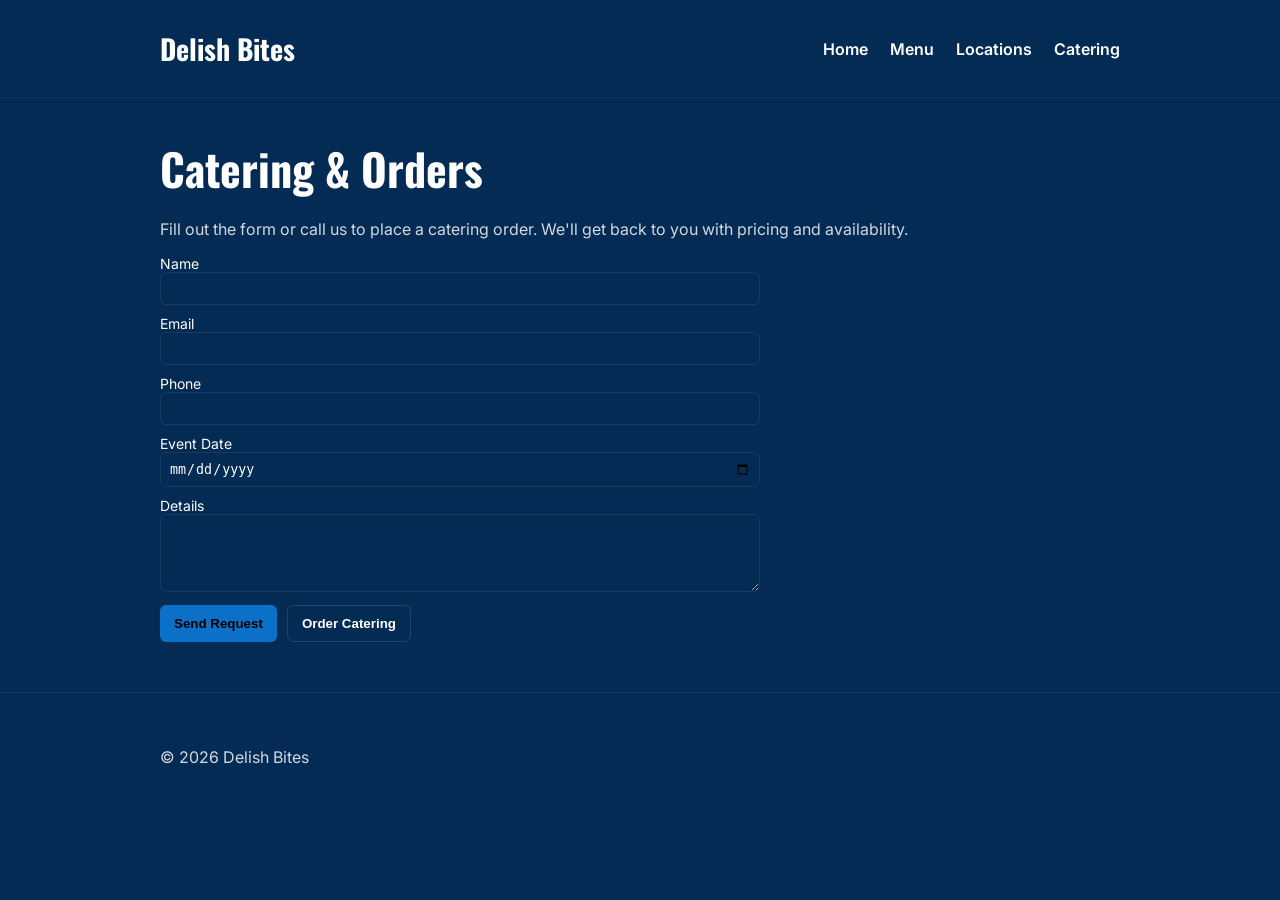
<file: catering.html>
<!doctype html>
<html lang="en">
<head>
  <meta charset="utf-8" />
  <meta name="viewport" content="width=device-width,initial-scale=1" />
  <title>My Restaurant — Catering</title>
  <link rel="preconnect" href="https://fonts.googleapis.com">
  <link rel="preconnect" href="https://fonts.gstatic.com" crossorigin>
  <link href="https://fonts.googleapis.com/css2?family=Oswald:wght@400;600;700&family=Inter:wght@300;400;600&display=swap" rel="stylesheet">
  <link rel="stylesheet" href="styles.css">
</head>
<body>
  <header class="site-header">
    <div class="container header-inner">
      <h1 class="brand">Delish Bites</h1>
      <nav class="main-nav">
        <a href="index.html">Home</a>
        <a href="menu.html">Menu</a>
        <a href="locations.html">Locations</a>
        <a href="catering.html">Catering</a>
      </nav>
    </div>
  </header>

  <main class="container">
    <h2 class="page-title">Catering & Orders</h2>

    <section class="contact-section">
      <p class="muted">Fill out the form or call us to place a catering order. We'll get back to you with pricing and availability.</p>
      <form id="cateringForm" class="form">
        <label>Name
          <input type="text" name="name" required>
        </label>
        <label>Email
          <input type="email" name="email" required>
        </label>
        <label>Phone
          <input type="tel" name="phone" required>
        </label>
        <label>Event Date
          <input type="date" name="date">
        </label>
        <label>Details
          <textarea name="details" rows="4"></textarea>
        </label>
        <div class="form-actions">
          <button type="submit" class="btn">Send Request</button>
          <button type="button" id="orderNowCatering" class="btn secondary">Order Catering</button>
        </div>
      </form>
    </section>

  </main>

  <footer class="site-footer">
    <div class="container">
      <p>© <span id="year4"></span> Delish Bites</p>
    </div>
  </footer>

  <script src="script.js"></script>
</body>
</html>
</file>
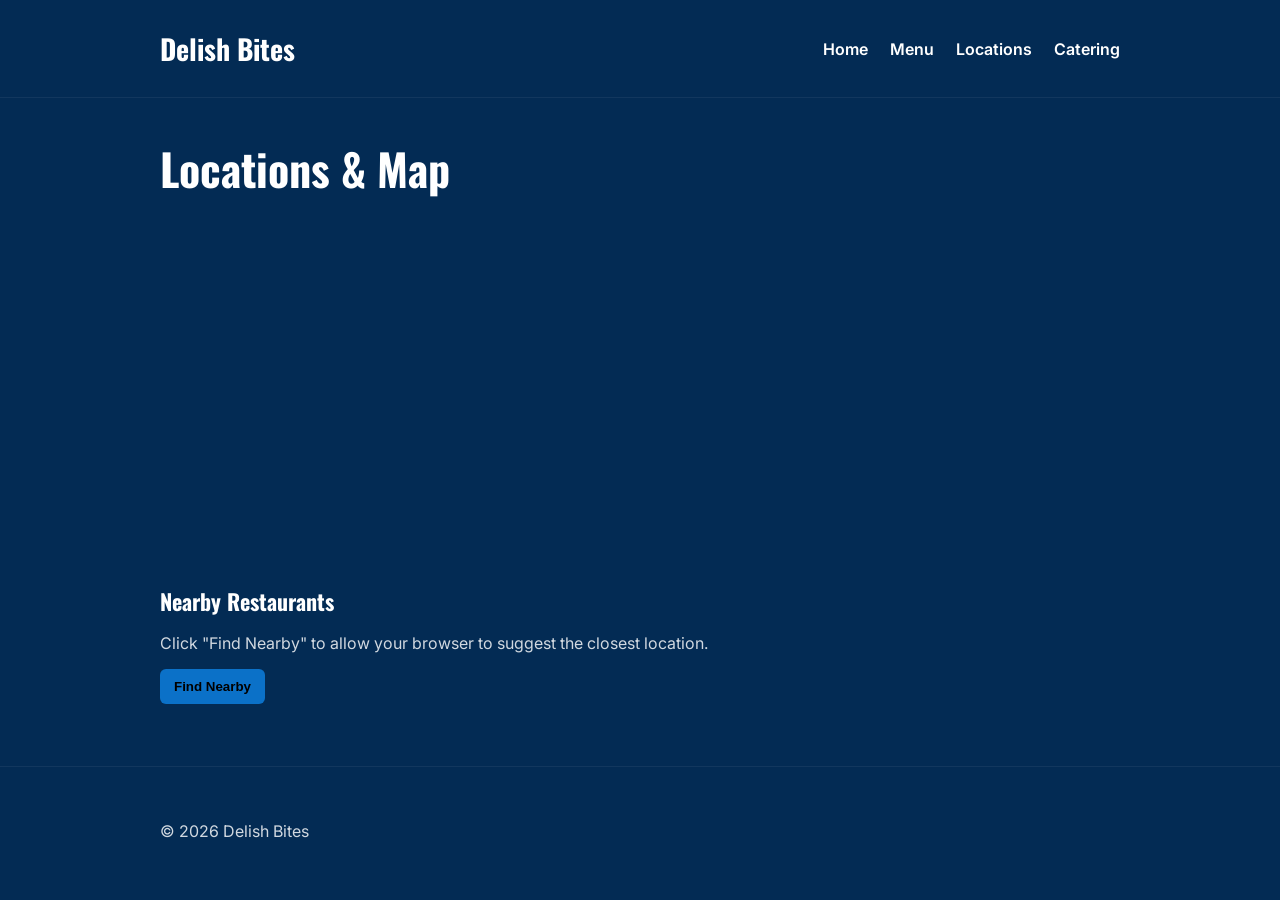
<file: locations.html>
<!doctype html>
<html lang="en">
<head>
  <meta charset="utf-8" />
  <meta name="viewport" content="width=device-width,initial-scale=1" />
  <title>My Restaurant — Locations</title>
  <link rel="preconnect" href="https://fonts.googleapis.com">
  <link rel="preconnect" href="https://fonts.gstatic.com" crossorigin>
  <link href="https://fonts.googleapis.com/css2?family=Oswald:wght@400;600;700&family=Inter:wght@300;400;600&display=swap" rel="stylesheet">
  <link rel="stylesheet" href="styles.css">
</head>
<body>
  <header class="site-header">
    <div class="container header-inner">
      <h1 class="brand">Delish Bites</h1>
      <nav class="main-nav">
        <a href="index.html">Home</a>
        <a href="menu.html">Menu</a>
        <a href="locations.html">Locations</a>
        <a href="catering.html">Catering</a>
      </nav>
    </div>
  </header>

  <main class="container">
    <h2 class="page-title">Locations & Map</h2>

    <section class="map-section">
      <div class="map-frame">
        <!-- Example map (replace coords with your city) -->
        <iframe
          src="https://www.google.com/maps/embed?pb=!1m18!1m12!1m3!1d3153.0192721098266!2d-122.41941518468123!3d37.77492977975916!2m3!1f0!2f0!3f0!3m2!1i1024!2i768!4f13.1!3m3!1m2!1s0x8085809c5f6f0b0f%3A0x4e3b8f6b6a0f6f0f!2sMarket%20St%2C%20San%20Francisco%2C%20CA!5e0!3m2!1sen!2sus!4v1600000000000!5m2!1sen!2sus"
          width="100%" height="350" style="border:0;" allowfullscreen="" loading="lazy"></iframe>
      </div>
    </section>

    <section class="nearby">
      <h3 class="section-sub">Nearby Restaurants</h3>
      <p class="muted">Click "Find Nearby" to allow your browser to suggest the closest location.</p>
      <div class="controls">
        <button id="findNearby" class="btn">Find Nearby</button>
      </div>
      <div id="nearbyList" class="locations-grid"></div>
    </section>

  </main>

  <footer class="site-footer">
    <div class="container">
      <p>© <span id="year3"></span> Delish Bites</p>
    </div>
  </footer>

  <script src="script.js"></script>
</body>
</html>
</file>
<file: styles.css>
:root{
  --bg:#032b54; /* dark blue */
  --accent:#0b71c8;
  --white:#ffffff;
  --muted:rgba(255,255,255,0.82);
  --card:#063a66;
}
*{box-sizing:border-box}
html,body{height:100%}
body{
  margin:0;
  font-family:Inter,system-ui,Arial,sans-serif;
  background:var(--bg);
  color:var(--white);
  -webkit-font-smoothing:antialiased;
}
.container{max-width:1000px;margin:0 auto;padding:20px}
.site-header{border-bottom:1px solid rgba(255,255,255,0.06)}
.header-inner{display:flex;align-items:center;justify-content:space-between}
.brand{font-family:Oswald,Impact,Arial;font-size:28px;margin:8px 0;color:var(--white)}
.main-nav a{color:var(--white);text-decoration:none;margin-left:18px;font-weight:600}
.page-title{font-family:Oswald,Impact,Arial;font-size:44px;margin:18px 0;color:var(--white)}
.section-title{font-family:Oswald,Impact,Arial;font-size:28px;margin-top:30px}
.section-sub{font-family:Oswald,Impact,Arial;font-size:22px;margin:12px 0}
.muted{color:var(--muted)}

.hero{margin-top:18px}
.slideshow{position:relative;display:flex;align-items:center;justify-content:center;margin:8px 0}
.slides{width:100%;height:480px;max-height:68vh;overflow:hidden;border-radius:8px;}
.slide{width:100%;height:100%;display:none;position:relative;overflow:hidden;border-radius:8px;}
.slide img{width:100%;height:100%;object-fit:cover;display:block;}
.slide.active{display:block}
.slide-btn{position:absolute;top:50%;transform:translateY(-50%);background:rgba(0,0,0,0.35);color:var(--white);border:none;padding:12px 14px;font-size:26px;cursor:pointer;border-radius:6px}
.slide-btn.prev{left:8px}
.slide-btn.next{right:8px}
.slide-info{background:linear-gradient(180deg,transparent,rgba(0,0,0,0.5));padding:12px;border-radius:6px;margin-top:8px}
.slide-info h3{margin:0;font-size:26px}
.slide-info p{margin:6px 0 0;color:var(--muted)}

.locations-grid{display:grid;grid-template-columns:repeat(auto-fit,minmax(220px,1fr));gap:14px;margin-top:12px}
.location-card{background:var(--card);padding:14px;border-radius:8px}

.cards{display:grid;grid-template-columns:repeat(auto-fit,minmax(220px,1fr));gap:12px}
.card{background:var(--card);padding:12px;border-radius:8px}
.card.best-seller{border:2px solid gold;box-shadow:0 0 14px rgba(255,223,0,0.6)}
.card img{width:100%;height:140px;object-fit:cover;border-radius:6px}
.card h4{margin:8px 0 4px}
.card.small{padding:10px}
.badge{background:var(--accent);color:#000;padding:3px 6px;border-radius:4px;font-size:12px;margin-left:8px}
.card.best-seller .badge{background:gold;color:#000;font-weight:700}

.map-frame{border-radius:8px;overflow:hidden}

.btn{background:var(--accent);color:#000;border:none;padding:10px 14px;border-radius:6px;cursor:pointer;font-weight:600}
.btn.secondary{background:transparent;color:var(--white);border:1px solid rgba(255,255,255,0.12)}

.form{display:grid;gap:10px;max-width:600px}
.form label{display:block;font-size:14px}
.form input,.form textarea{width:100%;padding:8px;border-radius:6px;border:1px solid rgba(255,255,255,0.08);background:transparent;color:var(--white)}
.form-actions{display:flex;gap:10px}

.site-footer{border-top:1px solid rgba(255,255,255,0.06);padding:18px;margin-top:30px;color:var(--muted)}

@media (max-width:600px){
  .page-title{font-size:34px}
  .brand{font-size:20px}
}
</file>
